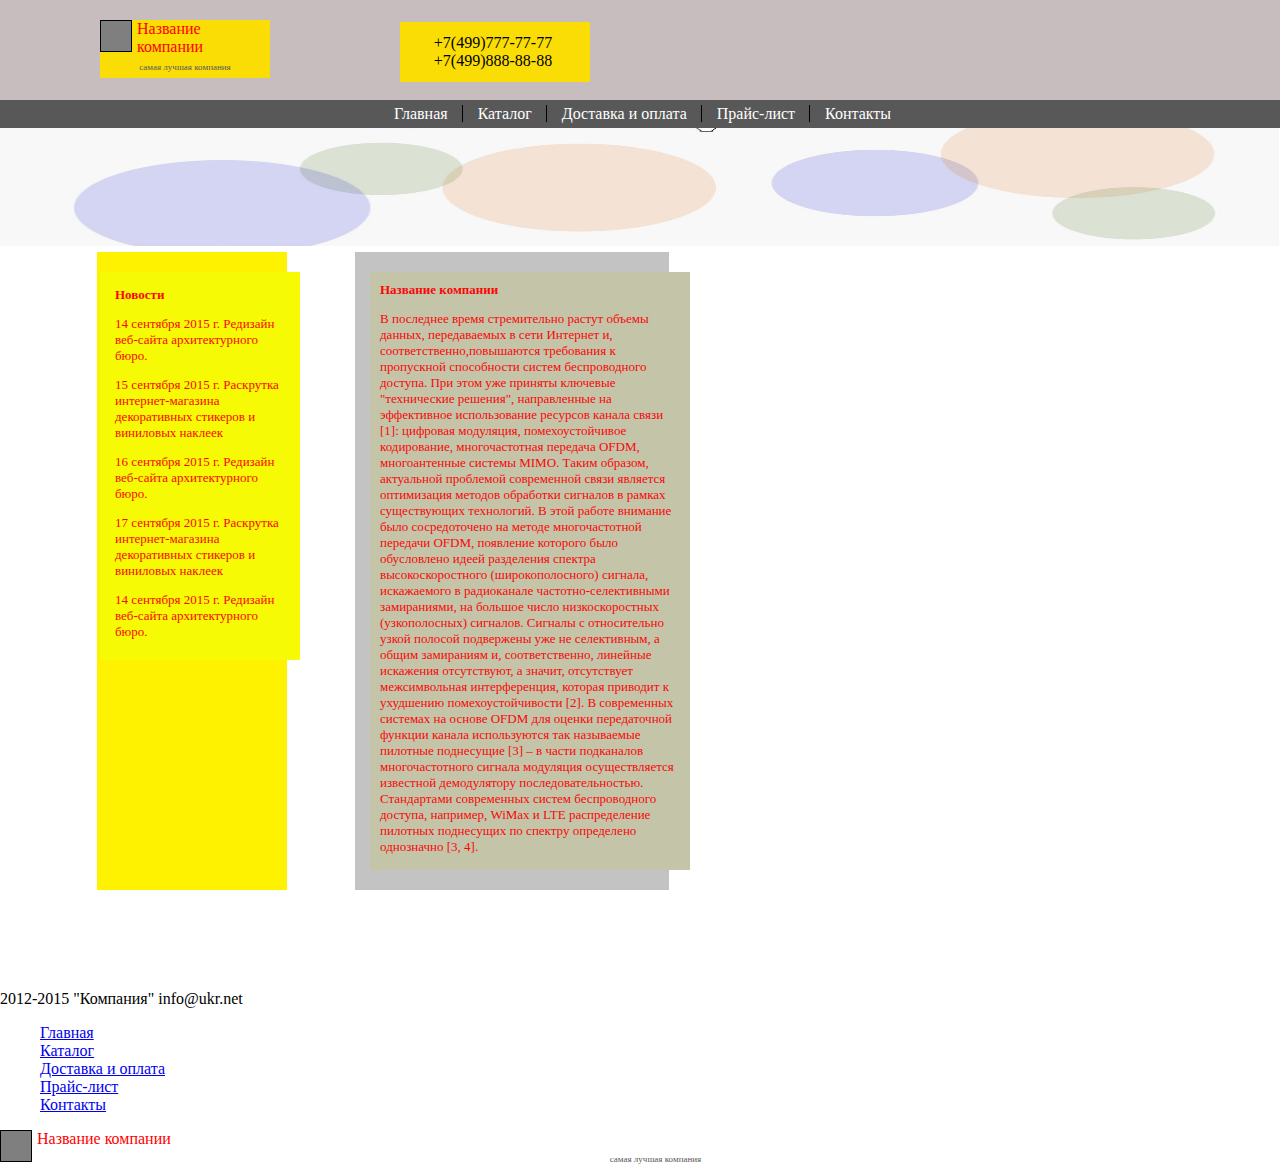
<file: index.html>
<!DOCTYPE html>
<html lang="en">
<head>
    <link rel="stylesheet" href="css/style.css"/>
    <meta charset="UTF-8">
    <title>test</title>
</head>
<body>
    <div class="wrapper">
        <div id="header">
            <div id="name_comp_verh">
                <img class="square" src="css/square.png">
                <div class="text_name_comp">Название компании</div>
                <p id="little_text">самая лучшая компания</p>
            </div>
            <div id="telephone">
                <div class="sam_nomer">+7(499)777-77-77<br>+7(499)888-88-88</div>
                <div class="helper"></div>
            </div>
            <div style="clear: both"></div>
        </div>
        <ul id="menu">
            <li><a href="#">Главная</a></li>
            <li><a href="#">Каталог</a></li>
            <li><a href="#">Доставка и оплата</a></li>
            <li><a href="#">Прайс-лист</a></li>
            <li><a href="#">Контакты</a></li>
        </ul>
        <div id="picture">
            <img class="krygi" src="css/krygi.png">
        </div>
        <div id="content">
            <div id="news"> <b>Новости</b>
                <p>14 сентября 2015 г. Редизайн веб-сайта архитектурного бюро.</p>
                <p>15 сентября 2015 г. Раскрутка интернет-магазина декоративных стикеров и виниловых наклеек</p>
                <p>16 сентября 2015 г. Редизайн веб-сайта архитектурного бюро.</p>
                <p>17 сентября 2015 г. Раскрутка интернет-магазина декоративных стикеров и виниловых наклеек</p>
                <p>14 сентября 2015 г. Редизайн веб-сайта архитектурного бюро.</p>
            </div>
            <div id="about_comp"> <b>Название компании</b>
                <p> В последнее время стремительно растут объемы данных, передаваемых в сети Интернет и, соответственно,повышаются требования к пропускной способности систем беспроводного доступа. При этом уже приняты ключевые "технические решения", направленные на эффективное использование ресурсов канала связи [1]: цифровая модуляция, помехоустойчивое кодирование, многочастотная передача OFDM, многоантенные системы MIMO. Таким образом, актуальной проблемой современной связи является оптимизация методов обработки сигналов в рамках существующих технологий.
                    В этой работе внимание было сосредоточено на методе многочастотной передачи OFDM, появление которого было обусловлено идеей разделения спектра высокоскоростного (широкополосного) сигнала, искажаемого в радиоканале частотно-селективными замираниями, на большое число низкоскоростных (узкополосных) сигналов. Сигналы с относительно узкой полосой подвержены уже не селективным, а общим замираниям и, соответственно, линейные искажения отсутствуют, а значит, отсутствует межсимвольная интерференция, которая приводит к ухудшению помехоустойчивости [2].
                    В современных системах на основе OFDM для оценки передаточной функции канала используются так называемые
                    пилотные поднесущие [3] – в части подканалов многочастотного сигнала модуляция осуществляется известной демодулятору
                    последовательностью. Стандартами современных систем беспроводного доступа, например, WiMax и LTE распределение
                    пилотных поднесущих по спектру определено однозначно [3, 4].</p>
            </div>
        </div>
    </div>
    <div id="footer">
        <div id="years">2012-2015 "Компания" info@ukr.net</div>
        <ul id="menu_niz">
                <li><a href="#">Главная</a></li>
                <li><a href="#">Каталог</a></li>
                <li><a href="#">Доставка и оплата</a></li>
                <li><a href="#">Прайс-лист</a></li>
                <li><a href="#">Контакты</a></li>
        </ul>
        <div id="name_comp_niz">
            <img class="square" src="css/square.png">
            <div class="text_name_comp">Название компании</div>
            <p id="little_text">самая лучшая компания</p>
        </div>
    </div>
</body>
</html>
</file>
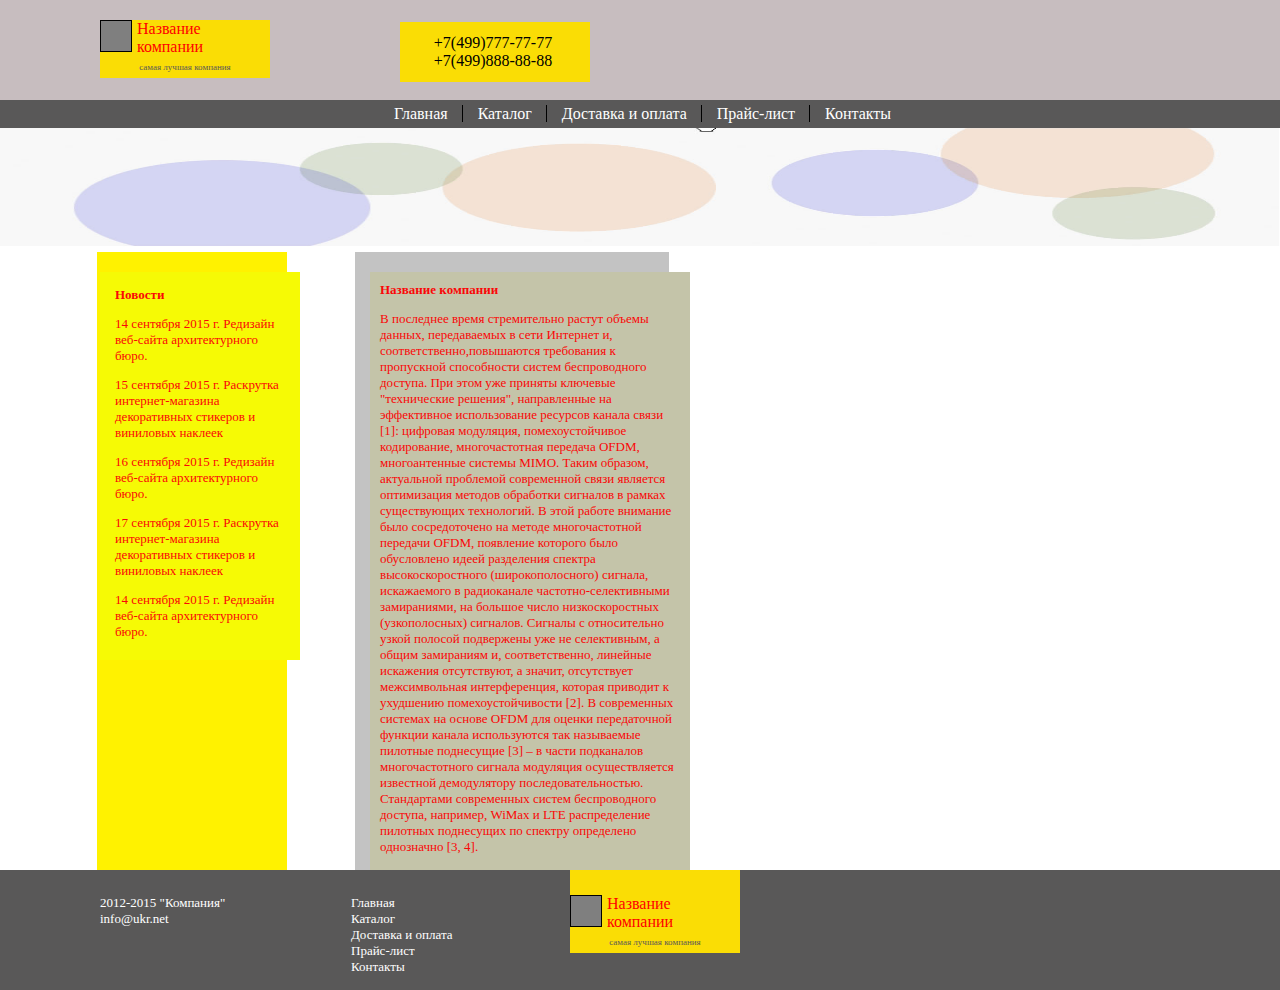
<file: index_1.html>
<!DOCTYPE html>
<html lang="en">
<head>
    <link rel="stylesheet" href="css/style.css"/>
    <meta charset="UTF-8">
    <title>test</title>
</head>
<body>
    <div class="wrapper">
        <div id="header">
            <div id="name_comp_verh">
                <img class="square" src="css/square.png">
                <div class="text_name_comp">Название компании</div>
                <p id="little_text">самая лучшая компания</p>
            </div>
            <div id="telephone">
                <div class="sam_nomer">+7(499)777-77-77<br>+7(499)888-88-88</div>
                <div class="helper"></div>
            </div>
            <div style="clear: both"></div>
        </div>
        <ul id="menu">
            <li><a href="#">Главная</a></li>
            <li><a href="#">Каталог</a></li>
            <li><a href="#">Доставка и оплата</a></li>
            <li><a href="#">Прайс-лист</a></li>
            <li><a href="#">Контакты</a></li>
        </ul>
        <div id="picture">
            <img class="krygi" src="css/krygi.png">
        </div>
        <div id="content">
            <div id="news"> <b>Новости</b>
                <p>14 сентября 2015 г. Редизайн веб-сайта архитектурного бюро.</p>
                <p>15 сентября 2015 г. Раскрутка интернет-магазина декоративных стикеров и виниловых наклеек</p>
                <p>16 сентября 2015 г. Редизайн веб-сайта архитектурного бюро.</p>
                <p>17 сентября 2015 г. Раскрутка интернет-магазина декоративных стикеров и виниловых наклеек</p>
                <p>14 сентября 2015 г. Редизайн веб-сайта архитектурного бюро.</p>
            </div>
            <div id="about_comp"> <b>Название компании</b>
                <p> В последнее время стремительно растут объемы данных, передаваемых в сети Интернет и, соответственно,повышаются требования к пропускной способности систем беспроводного доступа. При этом уже приняты ключевые "технические решения", направленные на эффективное использование ресурсов канала связи [1]: цифровая модуляция, помехоустойчивое кодирование, многочастотная передача OFDM, многоантенные системы MIMO. Таким образом, актуальной проблемой современной связи является оптимизация методов обработки сигналов в рамках существующих технологий.
                    В этой работе внимание было сосредоточено на методе многочастотной передачи OFDM, появление которого было обусловлено идеей разделения спектра высокоскоростного (широкополосного) сигнала, искажаемого в радиоканале частотно-селективными замираниями, на большое число низкоскоростных (узкополосных) сигналов. Сигналы с относительно узкой полосой подвержены уже не селективным, а общим замираниям и, соответственно, линейные искажения отсутствуют, а значит, отсутствует межсимвольная интерференция, которая приводит к ухудшению помехоустойчивости [2].
                    В современных системах на основе OFDM для оценки передаточной функции канала используются так называемые
                    пилотные поднесущие [3] – в части подканалов многочастотного сигнала модуляция осуществляется известной демодулятору
                    последовательностью. Стандартами современных систем беспроводного доступа, например, WiMax и LTE распределение
                    пилотных поднесущих по спектру определено однозначно [3, 4].</p>
            </div>
        </div>
    </div>
    <div class="footer_wrapper">
        <div class="years_comp">2012-2015 "Компания" info@ukr.net</div>
        <div class="menu_niz">
            <ul class="menu">
                <li><a href="#">Главная</a></li>
                <li><a href="#">Каталог</a></li>
                <li><a href="#">Доставка и оплата</a></li>
                <li><a href="#">Прайс-лист</a></li>
                <li><a href="#">Контакты</a></li>
            </ul>
        </div>
        <div class="name_comp_niz">
            <img class="square" src="css/square.png">
            <div class="text_name_comp">Название компании</div>
            <p id="little_text">самая лучшая компания</p>
        </div>
    </div>
</body>
</html>
</file>
<file: css/style.css>
html, body {
    height: 100%;
    margin: 0;
}
.wrapper {
    min-height: 100%;
    padding-bottom: 100px;
    box-sizing: border-box;
}
p {
    margin-bottom: 5px;
}
.square {
    height: 30px;
    width: 30px;
    margin: 0 5px 0 0;
    border: 1px solid #000;
    float: left;
}
.text_name_comp {
    color: red;
    margin: 0;
}
.sam_nomer {
    display:inline-block;
    vertical-align:middle;
}
.helper {            /*��������������� �������, ����� ������ ��� ���� �� ������� �����*/
    display:inline-block;
    vertical-align:middle;
    height: 100%;
    width: 0;
}
.krygi {
    height: 120px;
    width: 100%;
}
#header {
    width: 100%;
    background: #C7BDBF;
}
#name_comp_verh {
    background: #FADD05;
    width: 170px;
    float: left;
    margin: 20px 50px 20px 100px;
}
#little_text {
    color: #595858;
    font-size: 9px;
    text-align: center;
    margin: 6px;
}
#telephone {
    background: #FADD05;
    width: 170px;
    float: left;
    /*height: 56px;*/
    padding: 12px 10px;
    margin: 22px 50px 18px 80px;
    text-align: center;
}
#menu {
    width: 100%;
    padding: 0;
    margin: 0;
    background: #595858;
    text-align: center;
}
#menu a:hover {
    color: #11F224;
    border-bottom: 1px solid #000000;
}
#menu a {
    color: #ffffff;
    text-decoration: none;
    font-weight: 200;
    display: inline-block;
    padding: 5px;
}
#menu li {
    display: inline;
    border-left: 1px solid #000000;
    padding: 0 5px 0 10px;
}
#menu li:first-child {
    border-left: none;
}
#content {
    margin: 0 auto;
    width: 100%;
    background: url("fon.png") repeat-y;
    overflow: hidden;
}
#news {
    float: left;
    background: #F6FA05;
    width: 170px;
    display: inline-block;
    margin: 20px 50px 20px 100px;
    padding: 15px;
    overflow: hidden;
    color: #FA0707;
    font-size: small;
    vertical-align: top;
}
#about_comp {
    float: left;
    background: #C4C4A9;
    width: 300px;
    display: inline-block;
    margin: 20px 30px 20px 20px;
    color: #FA0707;
    padding: 10px;
    font-size: small;
    vertical-align: top;
}
.footer_wrapper {
    height: 120px;
    margin-top: -120px;
    background: #595858;
}
.years_comp {
    width: 170px;
    margin-left: 100px;
    padding-top: 25px;
    float: left;
    color: #ffffff;
    font-size: small;
}
.menu_niz {
    width: 170px;
    padding-top: 12px;
    margin-left: 40px;
    float: left;
    color: #ffffff;
    font-size: small;
}
.name_comp_niz {
    width: 170px;
    padding-top: 25px;
    margin-left: 570px;
    background: #FADD05;
    height: 58px;
}
.menu a {
    color: #ffffff;
    text-decoration: none;
    font-weight: 200;
    padding: 1px;
}
.menu a:hover {
    color: #11F224;
    border-bottom: 1px solid #000000;
}
li {
    list-style-type: none;
}
</file>
